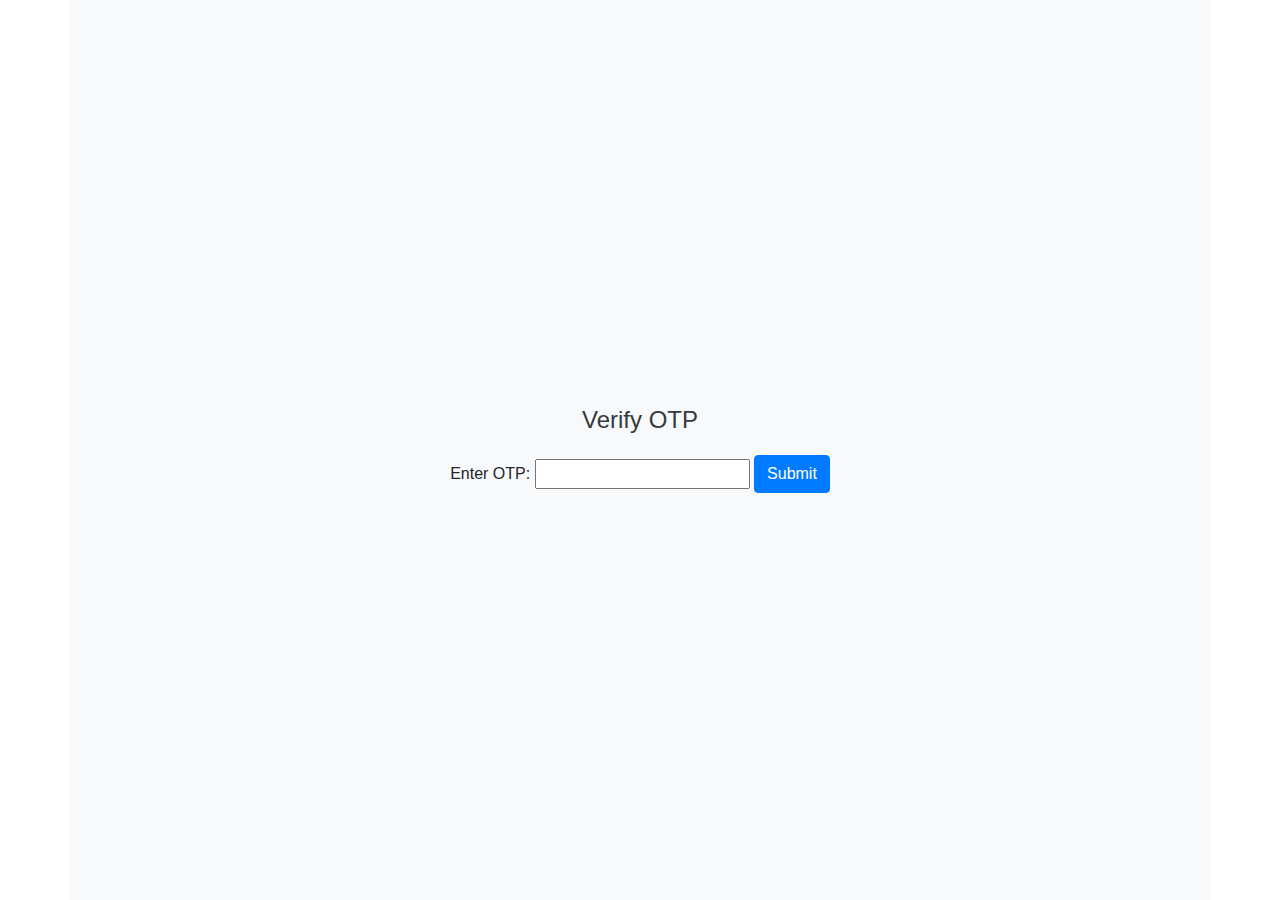
<file: OTP-master/OTP-master/templates/OTP.html>
<!DOCTYPE html>
<html lang="en">
<head>
    <meta charset="UTF-8">
    <meta name="viewport" content="width=device-width, initial-scale=1.0">
    <title>Verify OTP</title>
    <!-- Bootstrap CSS -->
    <link href="https://stackpath.bootstrapcdn.com/bootstrap/4.5.2/css/bootstrap.min.css" rel="stylesheet">
    <style>
        /* Center the form on the page */
        .otp-container {
            display: flex;
            justify-content: center;
            align-items: center;
            height: 100vh;
            background-color: #f8f9fa;
        }
        /* Style the input to make sure it accepts only 4 characters */
        .otp-input {
            width: 300px;
            text-align: center;
            letter-spacing: 10px;
            font-size: 24px;
            margin-bottom: 15px;
        }
        /* Center the form elements */
        .form-group {
            text-align: center;
        }
        /* Add some spacing and style to the heading */
        .otp-heading {
            margin-bottom: 20px;
            font-size: 24px;
            color: #343a40;
        }
    </style>
</head>
<body>
    <div class="container otp-container">
        <div class="text-center">
            <h2 class="otp-heading">Verify OTP</h2>
            <form action="/verify_otp" method="POST">
                <label for="otp">Enter OTP:</label>
                <input type="text" id="otp" name="otp" required>
                <button type="submit" class="btn btn-primary">Submit</button>
            </form>
        </div>
    </div>

    <!-- Bootstrap JS and dependencies -->
    <script src="https://code.jquery.com/jquery-3.5.1.slim.min.js"></script>
    <script src="https://cdn.jsdelivr.net/npm/@popperjs/core@2.5.3/dist/umd/popper.min.js"></script>
    <script src="https://stackpath.bootstrapcdn.com/bootstrap/4.5.2/js/bootstrap.min.js"></script>
</body>
</html>
</file>
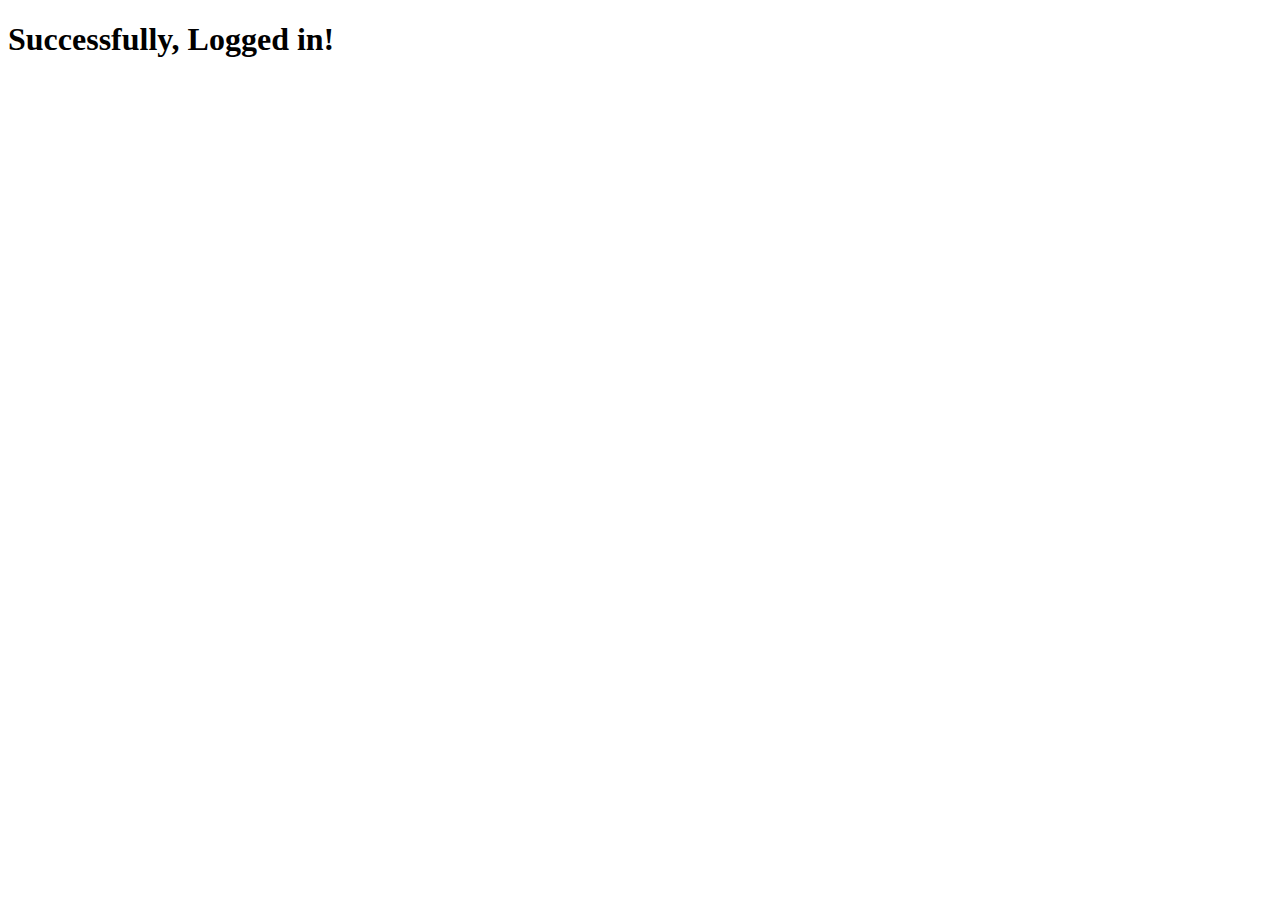
<file: OTP-master/OTP-master/templates/User.html>
<!DOCTYPE html>
<html lang="en">
<head>
    <meta charset="UTF-8">
    <meta name="viewport" content="width=device-width, initial-scale=1.0">
    <title>User</title>
</head>
<body>
    <h1>Successfully, Logged in!</h1>
</body>
</html>
</file>
